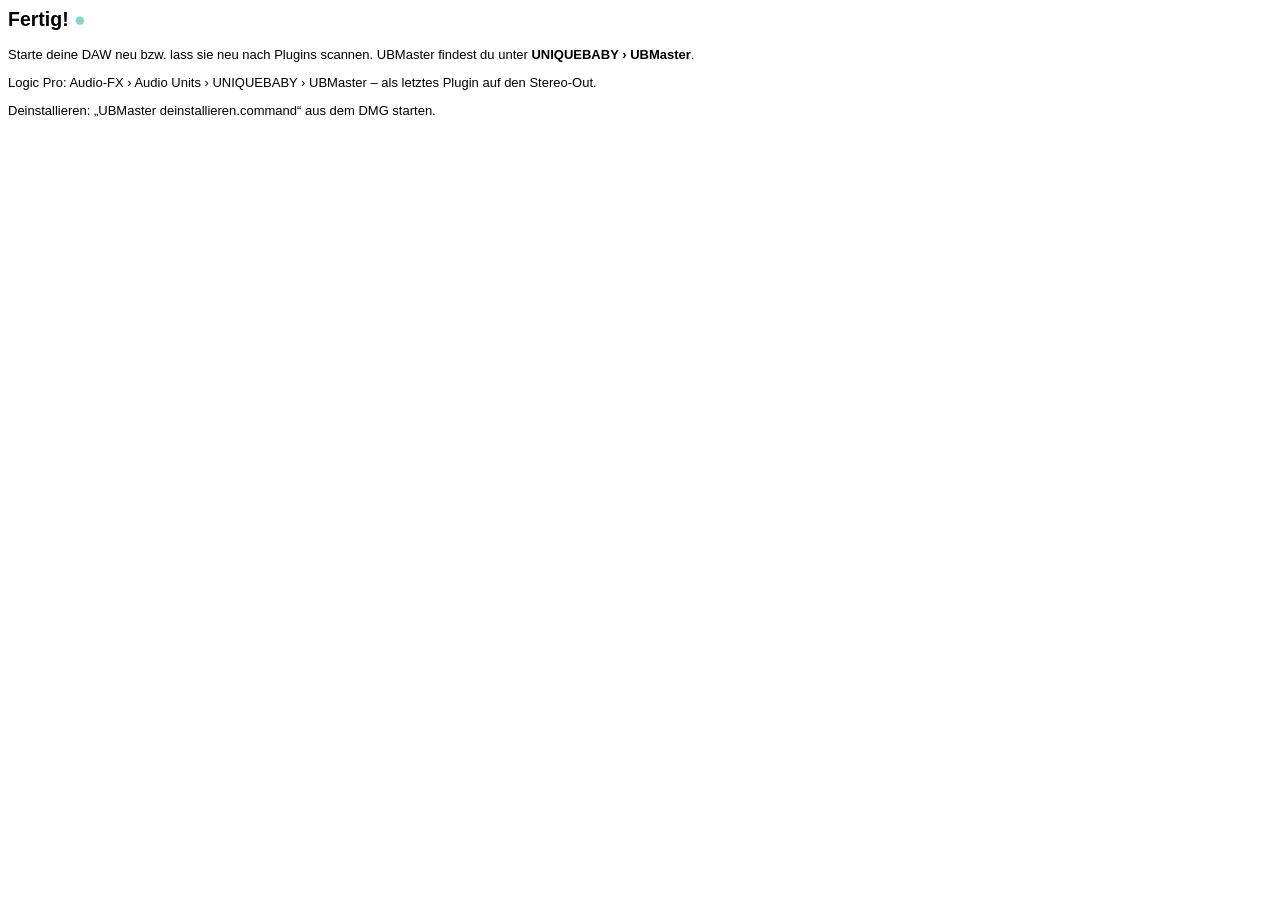
<file: installer/mac/resources/conclusion.html>
<html><body style="font-family:-apple-system,Helvetica;font-size:13px">
<h2>Fertig! <span style="color:#81D8D0">●</span></h2>
<p>Starte deine DAW neu bzw. lass sie neu nach Plugins scannen. UBMaster findest du unter <b>UNIQUEBABY › UBMaster</b>.</p>
<p>Logic Pro: Audio-FX › Audio Units › UNIQUEBABY › UBMaster – als letztes Plugin auf den Stereo-Out.</p>
<p>Deinstallieren: „UBMaster deinstallieren.command“ aus dem DMG starten.</p>
</body></html>
</file>
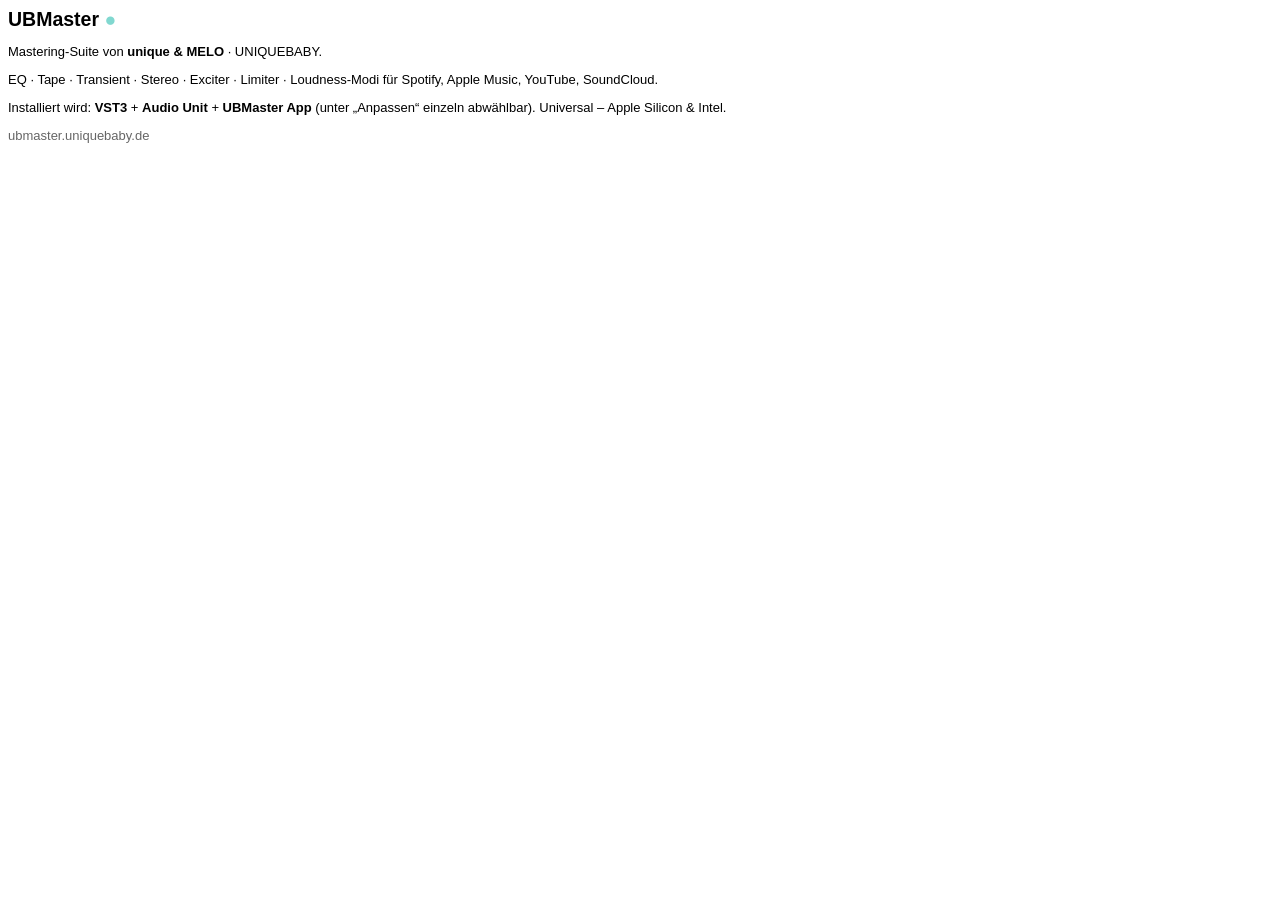
<file: installer/mac/resources/welcome.html>
<html><body style="font-family:-apple-system,Helvetica;font-size:13px">
<h2 style="margin-bottom:4px">UBMaster <span style="color:#81D8D0">●</span></h2>
<p>Mastering-Suite von <b>unique &amp; MELO</b> · UNIQUEBABY.</p>
<p>EQ · Tape · Transient · Stereo · Exciter · Limiter · Loudness-Modi für Spotify, Apple Music, YouTube, SoundCloud.</p>
<p>Installiert wird: <b>VST3</b> + <b>Audio Unit</b> + <b>UBMaster App</b> (unter „Anpassen“ einzeln abwählbar). Universal – Apple Silicon &amp; Intel.</p>
<p style="color:#666">ubmaster.uniquebaby.de</p>
</body></html>
</file>
